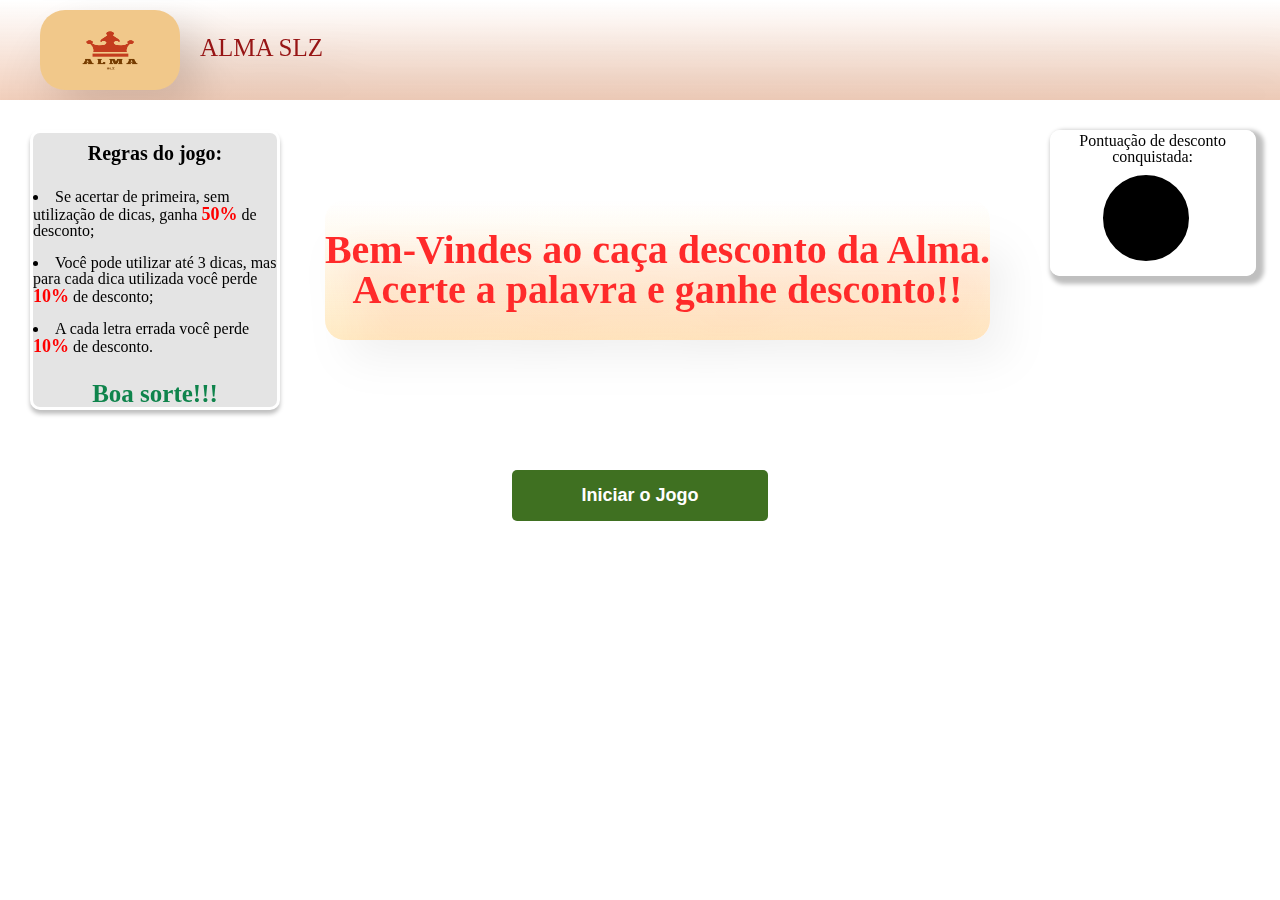
<file: jogo.html>
<!DOCTYPE html>
<html>
    <head>
        <meta charset="UTF-8" />
        <meta http-equiv="X-UA-Compatible" content="IE=edge" />
        <meta name="viewport" content="width=device-width, initial-scale=1.0">
        <title>Produtos - Alma SLZ</title>
        <link rel= "stylesheet" href="reset.css">
        <link rel="stylesheet" href="jogostyle.css">
        <script type="text/javascript" src="./index.js" ></script>    
    </head>

    <body>
         <header>
            <img class="imglogo" src= "alma.png">
            <p class = "nomeloja">ALMA SLZ</p>

         </header>

         <main>
            <div class="content">

                <p class = "fraseInicial">Bem-Vindes ao caça desconto da Alma. <br>
                    Acerte a palavra e ganhe desconto!!</p> 
                <h1 id='fraseFinal'></h1>
                <div class="dicastotal">
                    <div class = "lugardicas"></div>     
                    <ul class = "dicas">
                        <li>
                        <p id='dica1'></p>   
                        <p id='dica2'></p>
                        <p id='dica3'></p>
                        </li>
                    </ul>

                </div>

                <button class ='botaoconfirmar' onclick="iniciar()">Iniciar o Jogo</button>

                <p class = "palavraoculta"> </p>
                <br>

            </div>

                <ul class = "regras">
                    <h2 class = "tituloregras"> Regras do jogo:</h2><br/>
                    <li> Se acertar de primeira, sem utilização de dicas, ganha <strong class= "percent">50%</strong> de desconto;</li><br/>
                    <li> Você pode utilizar até 3 dicas, mas para cada dica utilizada você perde <strong class= "percent">10%</strong> de desconto;</li><br/>
                    <li> A cada letra errada você perde <strong class= "percent">10%</strong> de desconto.</li><br/>
                    <h2 class ="boasorte"> Boa sorte!!!</h2>
                </ul>
                <ul class = "textopontuacao">
                    <p> Pontuação de desconto conquistada:</p>
                    <p class = "calculopontuacao"></p>
                </ul>

             <p class = "quadroTeclas"></p>
            
        </main>
       
    </body>

</html>
</file>
<file: jogostyle.css>
header {
    background: linear-gradient(180deg, rgba(210, 95, 31, 0) 0%, rgba(210, 95, 31, 0.3) 99.99%, rgba(210, 95, 31, 0.251563) 100%);
    mix-blend-mode: hard-light;
    filter: drop-shadow(20px 20px 20px rgba(0, 0, 0, 0.18));
    height: 100px;
  }
  .nomeloja {
    position: absolute;
    left: 200px;
    top: 35px;
    font-size: 25px;
    color: #971515;
  }

  .imglogo {
    position: absolute;
    width: 140px;
    height: 80px;
    left: 40px;
    top: 10px;   
    border-radius: 25px;
  }
  
  .regras {
    box-sizing: border-box;
    width: 250px;
    height: 280px;
    background: #E4E4E4;
    border: 3px solid #FFFFFF;
    box-shadow: 0px 4px 4px rgba(0, 0, 0, 0.25);
    border-radius: 10px;
    margin-top: 30px;
    margin-left: 30px;
    margin-bottom: 10px;
    position: absolute;
    list-style: inside;
  }

  .tituloregras {
    margin-top: 10px;
    margin-bottom: 10px;
    font-family:'Times New Roman', Times, serif;
    text-align: center;
    font-weight: bold;
    font-size: 20px;
  }

.percent {
    color: red;
    font-size: 18px;
    font-weight: bold;
}

.boasorte {
    margin-top: 10px;
    margin-bottom: 10px;
    font-family:'Times New Roman', Times, serif;
    color: rgba(15, 132, 76, 1);
    font-weight: bold;
    font-size: 25px;
    text-align: center;
}

.content {
    width: 100%;
    background-color: white;
    display: flex;
    flex-direction: column;
    align-items: center;
    position: absolute;
}
.fraseInicial {
    margin-top: 100px;
    margin-left: 35px;
    color: #971515;
    font-weight: bold;
    font-size: 40px;
    font-family:'Times New Roman', Times, serif;
    text-align: center;
    background: linear-gradient(180deg, rgba(210, 95, 31, 0) 0%, rgba(210, 95, 31, 0.3) 99.99%, rgba(210, 95, 31, 0.251563) 100%);
    mix-blend-mode: hard-light;
    filter: drop-shadow(20px 20px 20px rgba(0, 0, 0, 0.18));
    border-radius: 20px;
    padding: 30px 0;
}

#fraseFinal {
    font-size: 30px;
    color: red;
    font-weight: bold;
}

.palavraoculta {
    margin-top: 50px;;
    font-size: 50px;
}

.imgideia, .dicas {
    width: 120px;
    height: 100px;
    margin-top: 10px;
    margin-left: 900px; 
}

.dicas li{
    width: 120px;
    height: 50px;
    font-size: 18px;
    text-align: center;
    padding-bottom: 10px;
}

.botaodicas {
    margin-top: 20px;
    margin-left: 900px;
    width: 120px;
    height: 30px;
    font-weight: bold;
    background: rgba(63, 112, 33, 1);
    border-radius: 30px;
    border: rgba(63, 112, 33, 1);
    color: white;
    position: static;
}

.botaodicas:hover {
    text-decoration: underline;
    background: rgb(65, 241, 74);
}

.botaoconfirmar {
    align-self: center;
    width:20%;
    padding: 15px 0;
    background: rgba(63, 112, 33, 1);
    color: white;
    font-weight: bold;
    font-size: 18px;
    border: none;
    border-radius: 5px;
    transition: 1s all;
    cursor: pointer;
    margin-top: 20px;
}

.botaoconfirmar:hover {
    background: darkorange;
    transform: scale(1.2);
}

.textopontuacao {
    position: absolute;
    text-align: center;
    font-family:'Times New Roman', Times, serif;
    width: 200px;
    height: 140px;
    margin-top: 30px;
    margin-left: 82%;
    border: 3px solid #FFFFFF;
    box-shadow: 4px 4px 4px 4px rgba(0, 0, 0, 0.25);
    border-radius: 10px;
    
}

.calculopontuacao {
    width: 80px;
    height: 40px;
    border: 3px solid black;
    border-radius: 100px;
    font-size: 30px;
    padding: 20px 0px;
    background: black;
    color: red;
    font-weight: bold;
    margin-top: 10px;
    margin-bottom:10px;
    margin-left: 50px;
}

.teclado {
    width: 60px;
    height: 30px;
    align-self: center;
    padding: 2px;
    margin: 2px;
    background: grey;
    font-size: large;
    color: white;
    cursor: pointer;
}

.quadroletras {
    width:70%;
    padding: 15px 0;
    background: #E4E4E4;
    color: white;
    font-weight: bold;
    font-size: 18px;
    border: none;
    border-radius: 5px;
    transition: 1s all;
}

.quadroTeclas {
    display:inline-block;
    text-align: center;
    position: fixed;
    margin-left: 300px;
    margin-top: 400px;
}
</file>
